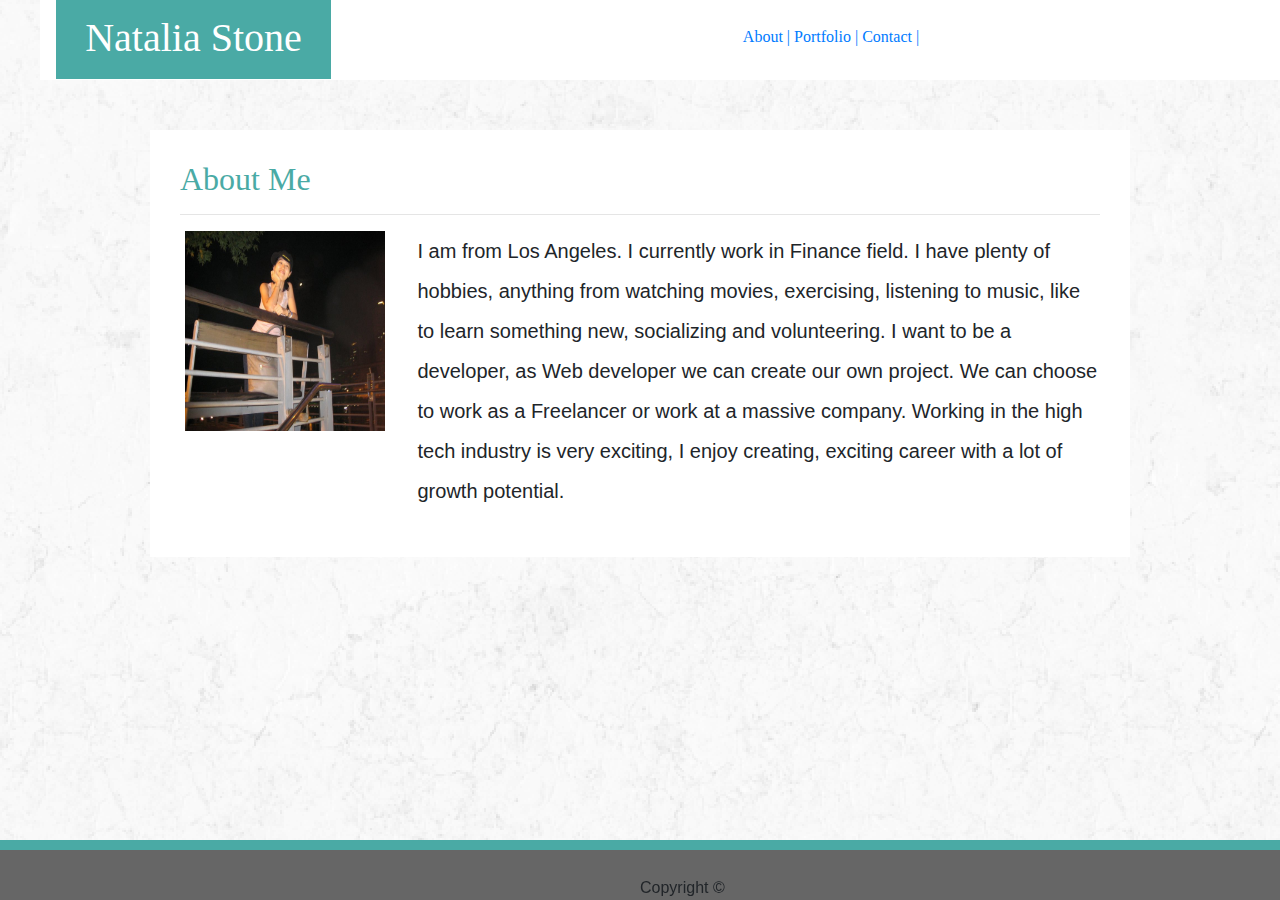
<file: index.html>
<!DOCTYPE html>
<html lang="en">
<head>
    <meta charset="UTF-8">
    <meta name="viewport" content="width=device-width, initial-scale=1.0">
    <meta http-equiv="X-UA-Compatible" content="ie=edge">

    <title>About Me</title>
    <link rel="stylesheet" type="text/css" href="assets/css/style.css">
    <link rel="stylesheet" href="https://stackpath.bootstrapcdn.com/bootstrap/4.3.1/css/bootstrap.min.css" integrity="sha384-ggOyR0iXCbMQv3Xipma34MD+dH/1fQ784/j6cY/iJTQUOhcWr7x9JvoRxT2MZw1T" crossorigin="anonymous">
    <script src="https://code.jquery.com/jquery-3.3.1.slim.min.js" integrity="sha384-q8i/X+965DzO0rT7abK41JStQIAqVgRVzpbzo5smXKp4YfRvH+8abtTE1Pi6jizo" crossorigin="anonymous"></script>
    <script src="https://cdnjs.cloudflare.com/ajax/libs/popper.js/1.14.7/umd/popper.min.js" integrity="sha384-UO2eT0CpHqdSJQ6hJty5KVphtPhzWj9WO1clHTMGa3JDZwrnQq4sF86dIHNDz0W1" crossorigin="anonymous"></script>
    <script src="https://stackpath.bootstrapcdn.com/bootstrap/4.3.1/js/bootstrap.min.js" integrity="sha384-JjSmVgyd0p3pXB1rRibZUAYoIIy6OrQ6VrjIEaFf/nJGzIxFDsf4x0xIM+B07jRM" crossorigin="anonymous"></script>

</head>

<body>
    <!--<nav class="navbar navbar-default">-->
        <!--<div class="container-fluid">-->
            <!--<div class="navbar-header">-->
    <nav class="navbar">
        <h1>Natalia Stone</h1>
        <nav class="menu">
            <a href="index.html">About |</a>
            <a href="portfolio.html">Portfolio |</a>
            <a href="contact.html">Contact |</a>
        </nav>     
                   
       
        <!----<span class="navbar-brand mb-0 h1">Navbar</span>-->
    </nav>
                <!--<div id="name"><h1>Natalia Stone</h1></div>-->

            
                <!----</div>        
            </div>
        </div>--->
   
    
    <div class="container">
        <div class="wrapper">
            <div class="row">
               <div class="col-md-12">
                  <h2>About Me</h2>
                  <hr>  
               </div>
                
            </div>
            <div class="row">
                <div class="col-md-3">
                   <img id="image" src="assets/images/my_pic.jpg" alt="Natalia Stone">   
                </div>
            
            <!--</div>-->   
            <!----<div class="row">-->
                
            <!---<>/div>-->
            
                <div class="col-lg-9">
                   <p>I am from Los Angeles. I currently work in Finance field. I have plenty of hobbies, anything from watching movies, exercising, listening to music,
                      like to learn something new, socializing and volunteering. I want to be a developer, as Web developer we can create our own project. We can choose to work as a Freelancer or work at a massive company.
                      Working in the high tech industry is very exciting, I enjoy creating, exciting career with a lot of growth potential.</p>
            <!----<div class="col-xs-4 col-sm-5 col-md-3">-->
                </div>   
            </div>    
        </div>
    </div>
           
    <footer id="footer"><div id="copyright">Copyright &copy;</div>
    </footer>
    
</body>
</html>
</file>
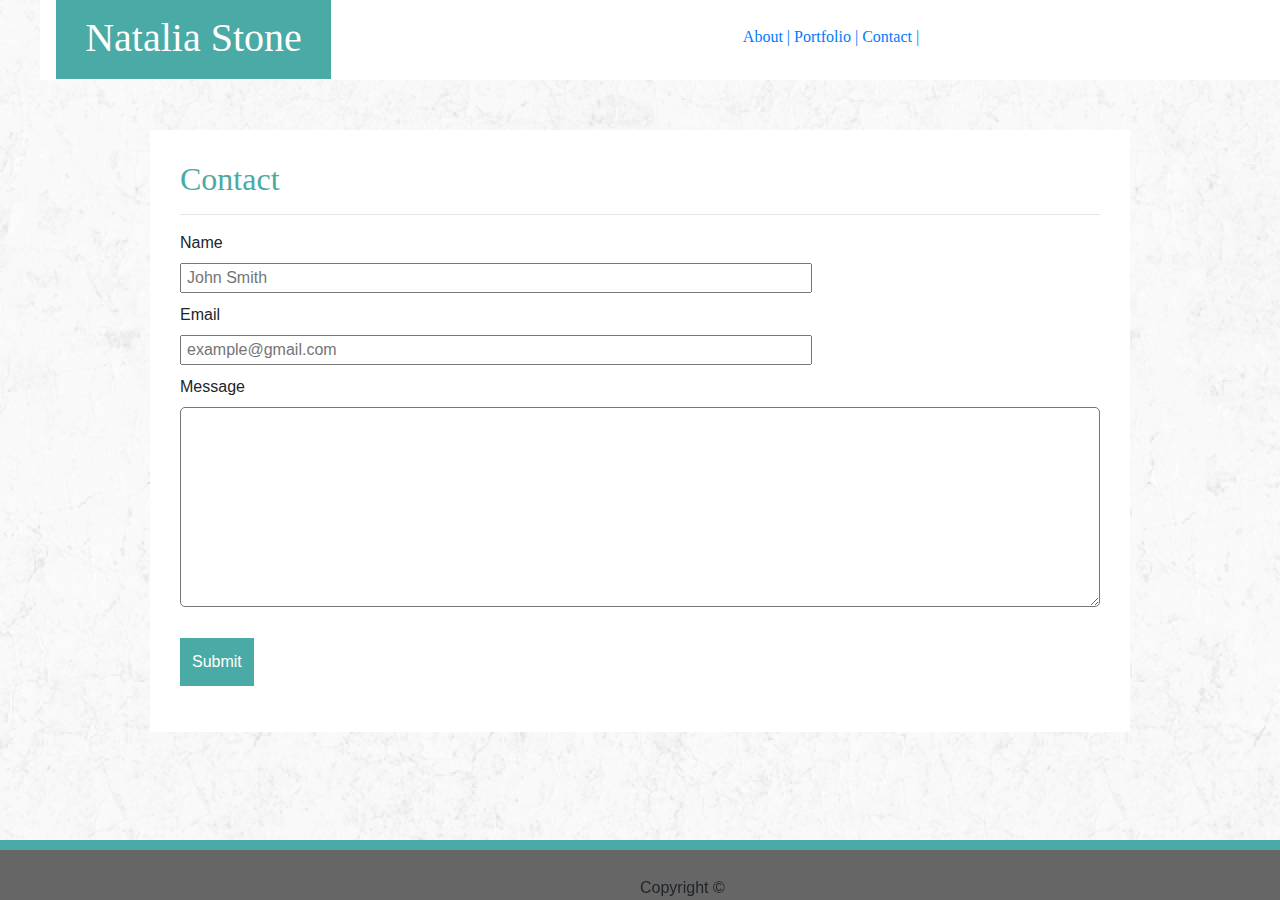
<file: contact.html>
<!DOCTYPE html>
<html lang="en">
<head>
    <meta charset="UTF-8">
    <meta name="viewport" content="width=device-width, initial-scale=1.0">
    <meta http-equiv="X-UA-Compatible" content="ie=edge">

    <title>Contact</title>
    <link rel="stylesheet" type="text/css" href="assets/css/style.css">
    <link rel="stylesheet" href="https://stackpath.bootstrapcdn.com/bootstrap/4.3.1/css/bootstrap.min.css" integrity="sha384-ggOyR0iXCbMQv3Xipma34MD+dH/1fQ784/j6cY/iJTQUOhcWr7x9JvoRxT2MZw1T" crossorigin="anonymous">
    <script src="https://code.jquery.com/jquery-3.3.1.slim.min.js" integrity="sha384-q8i/X+965DzO0rT7abK41JStQIAqVgRVzpbzo5smXKp4YfRvH+8abtTE1Pi6jizo" crossorigin="anonymous"></script>
    <script src="https://cdnjs.cloudflare.com/ajax/libs/popper.js/1.14.7/umd/popper.min.js" integrity="sha384-UO2eT0CpHqdSJQ6hJty5KVphtPhzWj9WO1clHTMGa3JDZwrnQq4sF86dIHNDz0W1" crossorigin="anonymous"></script>
    <script src="https://stackpath.bootstrapcdn.com/bootstrap/4.3.1/js/bootstrap.min.js" integrity="sha384-JjSmVgyd0p3pXB1rRibZUAYoIIy6OrQ6VrjIEaFf/nJGzIxFDsf4x0xIM+B07jRM" crossorigin="anonymous"></script>
</head>

<body>
    <nav class="navbar">
        <h1>Natalia Stone</h1>
        <nav class="menu">
            <a href="index.html">About |</a>
            <a href="portfolio.html">Portfolio |</a>
            <a href="contact.html">Contact |</a>
        </nav>            
    </nav>
                    <!----<span class="navbar-brand mb-0 h1">Navbar</span>-->
                        <!--<div id="name"><h1>Natalia Stone</h1></div>-->
        
        


    
            <!----<form class="container">-->
    <div class="container">
        <div class="wrapper">
            <div class="row">
                <div class="col-md-12">
                    <h2>Contact</h2>
                    <hr>
                </div>
            </div>
        
            <div class="row">
                <div class="col-lg-12">
                    <form>
                        <div class="form-group">                     
                                <!----<div class="row">-->
                                    <!----<div class="col-md-12">-->
                            <label for="name">Name</label> <br>
                            <input type="text" id="fname" name="user_name" placeholder="John Smith" height="60">
                            <br>
                        </div>
                        <div class="form-group">
                            <label for="email">Email</label> <br>
                            <input type="text" id="email" name="user_email" placeholder="example@gmail.com">
                            <br>
                        </div>        
                        <div class="form-group">      
                            <label for="message">Message</label> <br>
                            <textarea id="message" name="user_message" placeholder=" " style= "height:200px"></textarea>
                            <br><br>
                        <button id="button">Submit</button>
                        
                         </div>               
                    </form>
                </div>    
            </div>
            
        </div>   
        
    </div>        
                
    </div>

    <footer id="footer"><div id="copyright">Copyright &copy;</div> 
    </footer>
    
</body>
</html>
</file>
<file: assets/css/style.css>
@media (min-width: 640px) {
    * {
        box-sizing: border-box;
    }
    
    body {
        padding: 0;
        background-image: url("../images/rockywall.png");
        font-size: 15;
        margin: 0;
    }
    
    a {
        text-decoration: none;  
    }
    
    /*#name {
        background-color: #4aaaa5;
        color: #ffffff;
        /*margin-right: 20px;*/
        /*left: 300px;
        top: 0;
        /*bottom: 0%;*/
        /*position: absolute;
    }*/
    
    .navbar {
        background: #4aaaa5;
        color: white;
        font-family: Georgia, 'Times New Roman', Times, serif;
        /*border-width: 10px;*/
        position: fixed;
        border-color: #cccccc;
        left: 40px;
        width: 100%;
        height: 90px;;
        border-top-style: solid;
        border-color: #ffffff;
    
    }
    
    h1 {
        background-color: #4aaaa5;
        color: #ffffff;
        /*margin-right: 20px;*/
        text-align: center;
        /*margin-top: -10px;*/
        width: 100%;
        
        /*position: absolute;*/
        
        /*padding: 1px;*/
    }
    /*#header {
        background: #ffffff;
        color: white;
        font-family: Georgia, 'Times New Roman', Times, serif;
        border-width: 1px;
        position: fixed;
        border-color: #cccccc;
        margin-left: 2px;
        width: 100%;
        height: 80px;
        border-bottom-style: solid;
        border-width: 1px;
    }*/
    
    .menu {
        /*right: 300px;
        /*margin: auto;*/
        position: absolute;
        /*margin-top: 10px;*/
        margin-top: 33px;
        /*background-color:#ffffff;*/
        /*border-color: white;*/
        background: #ffffff;
        /*color: white;*/
        font-family: Georgia, 'Times New Roman', Times, serif;
        /*border-width: 10px;*/
        text-align: center;
        border-color: #cccccc;
        left: 0.3px;
        width: 100%;
     
        /*height: 50px;*/
        /*border-top-style: solid;*/
        /*border-color: #ffffff;*/
    
    }
    
    h2 {
        color: #4aaaa5;
        font-family: Georgia, 'Times New Roman', Times, serif;
    }
    
    .wrapper {
        padding: 30px;
        margin: 0 auto;
        background: #ffffff;
        border-color: #dddddd;
        max-width: 750px;
        margin-top: 50px;
        margin-bottom: 60px;
        /*height: 100%;*/
    }
    
    #image {
        width: 400px;
        height: 400px;
        margin-left: 20px;
        margin-bottom: 5px;
        /*margin-top: -500px;*/
    }
    
    p {
        /*margin-top: 50px;*/
        font-size: 20px;
        line-height: 30px;
        font-family: Arial, Helvetica, sans-serif;
        left: 250px;
        /*position: relative;*/
        /*margin-top: -200px;*/
    }
    
    .container {
        font-family: Arial, Helvetica, sans-serif;
        height: 100px;
        /*position: fixed;*/
        /*margin-top: -100px;*/
    }
    
    /*.form-group {
         margin-top: -250px;
    
    
     
    }*/
    input {
        width: 450px;
        /*margin-top: 500px;*/
        /*margin-bottom: 100px;*/
        height: 30px;
        padding: 5px;
        position: absolute;
    }
    
    textarea {
        border-radius: 5px;
        margin-top: 5px;
        margin-bottom: 5px;
        padding: 5px;
        width: 100%;
    }
    
    /*.row {
        position: relative;
        height: 600px;
        margin: auto;
    }
    
    .column {
        float: left;
        width: 33.33%;
        margin: auto;
        
    }*/
    
    .gallery {
        width: 450px;
        height: 250px;
        padding: 10px;
        
    }
    
    .text-block1 {
        margin-top: -55px;
        background-color: #4aaaa5;
        position: absolute;
        padding: 9px;
       
        color: #ffffff;
        /*margin-right:  300px;*/
        /*width: 490px;*/
       /* margin-bottom: 5px;*/
        float: left; 
    }
    
    .text-block1 h4 {
        margin-right: 5px;
        padding-top: 7px;
     
        margin-bottom: 5px;
        /*margin-top: 5px;*/
        width: 416px;
        text-align: center;
        line-height: 10px;
        
    }
    
    .text-block2 {
        /*margin-left: 125px;*/
        /*float: right;*/
        float: left;
        padding: 9px;
    }
    
    .text-block2 h4 {
        position: relative;
        background-color: #4aaaa5;
        color: #ffffff;
        /*padding-top: 5px;
        padding-bottom: 8px;*/
        padding-top: 10px;
        margin-bottom: 10px;
        width: 431px;
        margin-top: -65px;
        text-align: center;
        line-height: 25px;
    }
    
    .text-block3 {
        /*padding: 1px;
        margin-right: 50px;
        margin-bottom: 1px;*/
        position: absolute;
        float: left;
        padding: 9px;
    }
    
    .text-block3 h4 {
        background-color: #4aaaa5;
        color: #ffffff;
        padding: 15px;
        width: 431px;
        margin-top: -65px;
        text-align: center;
        line-height: 10px;
    }
    
    .text-block4 {
       /* margin-right: 150px;*/
        float: left;
        padding: 9px;
    }
    
    .text-block4 h4 {
        position: relative;
        background-color: #4aaaa5;
        color: #ffffff;
        padding: 7px;
        width: 431px;
        margin-top: -70px;
        text-align: center;
    }
    
    .text-block5 {
        /*margin-top: 130px;
        padding: 1px;*/
       /* margin-right: 15px;*/
       float: left;
       padding: 9px;
    }
    
    .text-block5 h4 {
        position: relative;
        padding: 5px;
        background-color: #4aaaa5;
        color: #ffffff;
        margin-top: -70px;
        /*margin-bottom: -45px;*/
        width: 431px;
        text-align: center;
        line-height: 25px;
    }
    
    #button {
        background-color: #4aaaa5;
        border: none;
        padding: 12px;
        color: #ffffff;
    }
    
    #footer {
        display: flex;
        text-align: center;
        background-color: #666666;
        position: fixed;
        bottom: 0;
        width: 100%;
        height: 60px;
        border-top-style: solid;
        border-width: 10px;
        border-color: #4aaaa5
    }
    
    #copyright {
        position: fixed;
        bottom: 0;
        left: 50%; 
    }  
}

    @media (min-width: 768px) {
        * {
            box-sizing: border-box;
        }
    
        body {
            padding: 0;
            background-image: url("../images/rockywall.png");
            font-size: 15;
            margin: 0;
        }
    
        a {
            text-decoration: none;  
        }
    
      /*#name {
        background-color: #4aaaa5;
        color: #ffffff;
        /*margin-right: 20px;*/
        /*left: 300px;
        top: 0;
        /*bottom: 0%;*/
        /*position: absolute;
    }*/
    
        .navbar {
            background-color: #ffffff;
            color: white;
            font-family: Georgia, 'Times New Roman', Times, serif;
           /*border-width: 10px;*/
            position: absolute;
            border-color: #cccccc;
            right: 250px;
            width: 150%;
            height: 80px;;
            border-top-style: solid;
            border-color: #ffffff;
            
       }
    
        h1 {
            background-color: #4aaaa5;
            color: #ffffff;
            /*margin-right: 25px;*/
           /* padding: 10px;*/
           /*margin-top: 10px;*/
            width: 290px;
            position: absolute;
            margin-right: 450px;
            padding: 17px;
        }
    /*#header {
        background: #ffffff;
        color: white;
        font-family: Georgia, 'Times New Roman', Times, serif;
        border-width: 1px;
        position: fixed;
        border-color: #cccccc;
        margin-left: 2px;
        width: 100%;
        height: 80px;
        border-bottom-style: solid;
        border-width: 1px;
    }*/
    
        .menu {
            /*right: 300px;
            /*margin: auto;*/
            /*position: fixed;*/
            margin-top: 5px;
        /* margin-top: -30px;*/
            /*background-color:#ffffff;*/
            /*border-color: white;*/
            background: #ffffff;
            color: white;
            font-family: Georgia, 'Times New Roman', Times, serif;
            /*border-width: 10px;*/
            text-align: center;
            border-color: #cccccc;
            left: 450px;
            width: 250px;
        
            /*height: 50px;*/
            /*border-top-style: solid;*/
            /*border-color: #ffffff;*/
        
        }
        
        h2 {
            color: #4aaaa5;
            font-family: Georgia, 'Times New Roman', Times, serif;
        }
        
        .wrapper {
            padding: 30px;
            margin: 0 auto;
            background: #ffffff;
            border-color: #dddddd;
            max-width: 750px;
            margin-top: 50px;
            margin-bottom: 60px;
            /*height: 100%;*/
        }
        
        #image {
            width: 160px;
            height: 160px;
            margin-left: 5px;
            margin-bottom: 5px;
            /*margin-top: -500px;*/
        
        }
        
        p {
            font-size: 20px;
            line-height: 40px;
            font-family: Arial, Helvetica, sans-serif;          
        }
        
        .container {
            font-family: Arial, Helvetica, sans-serif;
            height: 100px;
            /*position: fixed;*/
            /*margin-top: -100px;*/
        }
        
        /*.form-group {
            margin-top: -250px;
        
        
        
        }*/
        input {
            width: 630px;
            /*margin-top: 500px;*/
            /*margin-bottom: 100px;*/
            height: 30px;
            padding: 5px;
            position: absolute;
        }
        
        textarea {
            border-radius: 5px;
            margin-top: 5px;
            margin-bottom: 5px;
            padding: 5px;
            width: 100%;
        }
        
        /*.row {
            position: relative;
            height: 600px;
            margin: auto;
        }
        
        .column {
            float: left;
            width: 33.33%;
            margin: auto;
            
        }*/
        
        .gallery {
            width: 300px;
            height: 250px;
            padding: 10px;
            
        }
        
        .text-block1 {
            margin-top: -65px;
            background-color: #4aaaa5;
            position: absolute;
            padding: 15px;
            color: #ffffff;
            /*margin-right:  300px;*/
        /*width: 250px;*/
        /* margin-bottom: 5px;*/
            float: left; 
        }
        
        .text-block1 h4 {
            /*margin-right: 5px;*/
            padding: 3px;
            margin-bottom: 5px;
            /*margin-top: 5px;*/
            width: 255px;
            text-align: center;
            line-height: 2px;
            
        }
        
        .text-block2 {
            /*margin-left: 125px;*/
            /*float: right;*/
            float: right;
            padding: 9px;
        }
        
        .text-block2 h4 {
            position: absolute;
            background-color: #4aaaa5;
            color: #ffffff;
            /*padding-top: 5px;
            padding-bottom: 8px;*/
            padding-top: 9px;
            margin-bottom: 85px;
            width: 280px;
            margin-top: 175px;
            text-align: center;
            line-height: 35px;
            left: 330px;
        }
        
        .text-block3 {
            /*padding: 1px;
            margin-right: 50px;
            margin-bottom: 1px;*/
            position: absolute;
            float: left;
            padding: 9px;
        }
        
        .text-block3 h4 {
            background-color: #4aaaa5;
            color: #ffffff;
            padding: 15px;
            width: 280px;
            margin-top: -65px;
            text-align: center;
            line-height: 10px;
        }
        
        .text-block4 {
        /* margin-right: 150px;*/
            float: right;
            padding: 7px;
        }
        
        .text-block4 h4 {
            position: absolute;
            background-color: #4aaaa5;
            color: #ffffff;
            padding: 7px;
            width: 280px;
            margin-top: 185px;
            text-align: center;
            left: 330px;
            /*line-height: 25px;*/
        }
        
        .text-block5 {
            /*margin-top: 130px;
            padding: 1px;*/
        /* margin-right: 15px;*/
        float: left;
        padding: 9px;
        }
        
        .text-block5 h4 {
            position: absolute;
            padding: 7px;
            background-color: #4aaaa5;
            color: #ffffff;
            margin-top: 180px;
            /*margin-bottom: -45px;*/
            width: 280px;
            text-align: center;
            line-height: 25px;
            left: 43px;
        }
        
        #button {
            background-color: #4aaaa5;
            border: none;
            padding: 12px;
            color: #ffffff;
        }
        
        #footer {
            display: flex;
            text-align: center;
            background-color: #666666;
            position: fixed;
            bottom: 0;
            width: 100%;
            height: 60px;
            border-top-style: solid;
            border-width: 10px;
            border-color: #4aaaa5
        }
        
        #copyright {
            position: fixed;
            bottom: 0;
            left: 50%; 
        }  
    }
        @media (min-width: 980px) {
            * {
                box-sizing: border-box;
            }
            
            body {
                padding: 0;
                background-image: url("../images/rockywall.png");
                font-size: 15;
                margin: 0;
            }
            
            a {
                text-decoration: none;  
            }
            
            /*#name {
                background-color: #4aaaa5;
                color: #ffffff;
                /*margin-right: 20px;*/
                /*left: 300px;
                top: 0;
                /*bottom: 0%;*/
                /*position: absolute;
            }*/
            
            .navbar {
                background-color: #ffffff;
                color: white;
                font-family: Georgia, 'Times New Roman', Times, serif;
                /*border-width: 10px;*/
                position: absolute;
                border-color: #cccccc;
            /* right: 350px;*/
                width: 100%;
                height: 80px;;
                border-top-style: solid;
                border-color: #ffffff;
                /*padding-left: 350px;*/
            }
            
            h1 {
                background-color: #4aaaa5;
                color: #ffffff;
                /*margin-right: 25px;*/
            /* padding: 10px;*/
                /*margin-top: 10px;*/
                width: 275px;
                /*position: absolute;*/
                margin-right: 650px;
                
            }
            /*#header {
                background: #ffffff;
                color: white;
                font-family: Georgia, 'Times New Roman', Times, serif;
                border-width: 1px;
                position: fixed;
                border-color: #cccccc;
                margin-left: 2px;
                width: 100%;
                height: 80px;
                border-bottom-style: solid;
                border-width: 1px;
            }*/
            
            .menu {
                /*right: 300px;
                /*margin: auto;*/
                /*position: fixed;*/
                margin-top: -10px;
            /* margin-top: -30px;*/
                /*background-color:#ffffff;*/
                /*border-color: white;*/
                background: #ffffff;
                color: white;
                font-family: Georgia, 'Times New Roman', Times, serif;
                /*border-width: 10px;*/
                text-align: center;
                border-color: #cccccc;
                left: 650px;
                width: 250px;
                position: relative;
            
                /*height: 50px;*/
                /*border-top-style: solid;*/
                /*border-color: #ffffff;*/
            
            }
            
            h2 {
                color: #4aaaa5;
                font-family: Georgia, 'Times New Roman', Times, serif;
            }
            
            .wrapper {
                padding: 30px;
                margin: 0 auto;
                background: #ffffff;
                border-color: #dddddd;
                max-width: 980px;
                margin-top: 50px;
                margin-bottom: 60px;
                /*height: 100%;*/
            }
            
            #image {
                width: 200px;
                height: 200px;
                margin-left: 5px;
                margin-bottom: 5px;
                /*margin-top: -500px;*/
            
            }
            
            p {
                /*margin-top: 50px;*/
                font-size: 20px;
                line-height: 40px;
                font-family: Arial, Helvetica, sans-serif;
                /*left: 50px;*/
                position: right;
                /*margin-top: -200px;*/
                margin-bottom: 20px;
            }
            
            .container {
                font-family: Arial, Helvetica, sans-serif;
                height: 100px;
                /*position: fixed;*/
                /*margin-top: -100px;*/
            }
            
            /*.form-group {
                margin-top: -250px;
            
            
            
            }*/
            input {
                width: 632px;
                /*margin-top: 500px;*/
                /*margin-bottom: 100px;*/
                height: 30px;
                padding: 5px;
                position: absolute;
            }
            
            textarea {
                border-radius: 5px;
                margin-top: 5px;
                margin-bottom: 5px;
                padding: 5px;
                width: 100%;
            }
            
            /*.row {
                position: relative;
                height: 600px;
                margin: auto;
            }
            
            .column {
                float: left;
                width: 33.33%;
                margin: auto;
                
            }*/
            
            .gallery {
                width: 300px;
                height: 250px;
                padding: 10px;
                
            }
            
            .text-block1 {
                margin-top: -65px;
                background-color: #4aaaa5;
                position: absolute;
                padding: 15px;
                color: #ffffff;
                /*margin-right:  300px;*/
            /*width: 250px;*/
            /* margin-bottom: 5px;*/
                /*float: left; */
                /*right: 25px;*/
            }
            
            .text-block1 h4 {
                /*margin-right: 5px;*/
                padding: 3px;
                margin-bottom: 5px;
                /*margin-top: 5px;*/
                width: 255px;
                text-align: center;
                line-height: 2px;
                
            }
            
            .text-block2 {
                /*margin-left: 125px;*/
                /*float: right;*/
                float: right;
                padding: 9px;
            }
            
            .text-block2 h4 {
                position: absolute;
                background-color: #4aaaa5;
                color: #ffffff;
                /*padding-top: 5px;
                padding-bottom: 8px;*/
                padding-top: 9px;
                margin-bottom: 85px;
                width: 280px;
                margin-top: 175px;
                text-align: center;
                line-height: 35px;
                left: 330px;
            }
            
            .text-block3 {
                /*padding: 1px;
                margin-right: 50px;
                margin-bottom: 1px;*/
                position: absolute;
                float: left;
                padding: 9px;
            }
            
            .text-block3 h4 {
                background-color: #4aaaa5;
                color: #ffffff;
                padding: 15px;
                width: 280px;
                margin-top: -65px;
                text-align: center;
                line-height: 10px;
            }
            
            .text-block4 {
            /* margin-right: 150px;*/
                float: right;
                padding: 7px;
            }
            
            .text-block4 h4 {
                position: absolute;
                background-color: #4aaaa5;
                color: #ffffff;
                padding: 7px;
                width: 280px;
                margin-top: 185px;
                text-align: center;
                left: 330px;
                /*line-height: 25px;*/
            }
            
            .text-block5 {
                /*margin-top: 130px;
                padding: 1px;*/
            /* margin-right: 15px;*/
            /*float: left;*/
            padding: 9px;
            padding-right: 650px;
            }
            
            .text-block5 h4 {
                position: absolute;
                /*padding-left: 25px;*/
                background-color: #4aaaa5;
                color: #ffffff;
                margin-top: -65px;
                /*margin-bottom: 65px;*/
                width: 280px;
                text-align: center;
                line-height: 25px;
            /* right: 650px;*/
                margin-right: 200px;
                left: 25px;
            }
            
            #button {
                background-color: #4aaaa5;
                border: none;
                padding: 12px;
                color: #ffffff;
            }
            
            #footer {
                display: flex;
                text-align: center;
                background-color: #666666;
                position: fixed;
                bottom: 0;
                width: 100%;
                height: 60px;
                border-top-style: solid;
                border-width: 10px;
                border-color: #4aaaa5
            }
            
            #copyright {
                position: fixed;
                bottom: 0;
                left: 50%; 
            }  
        }
</file>
